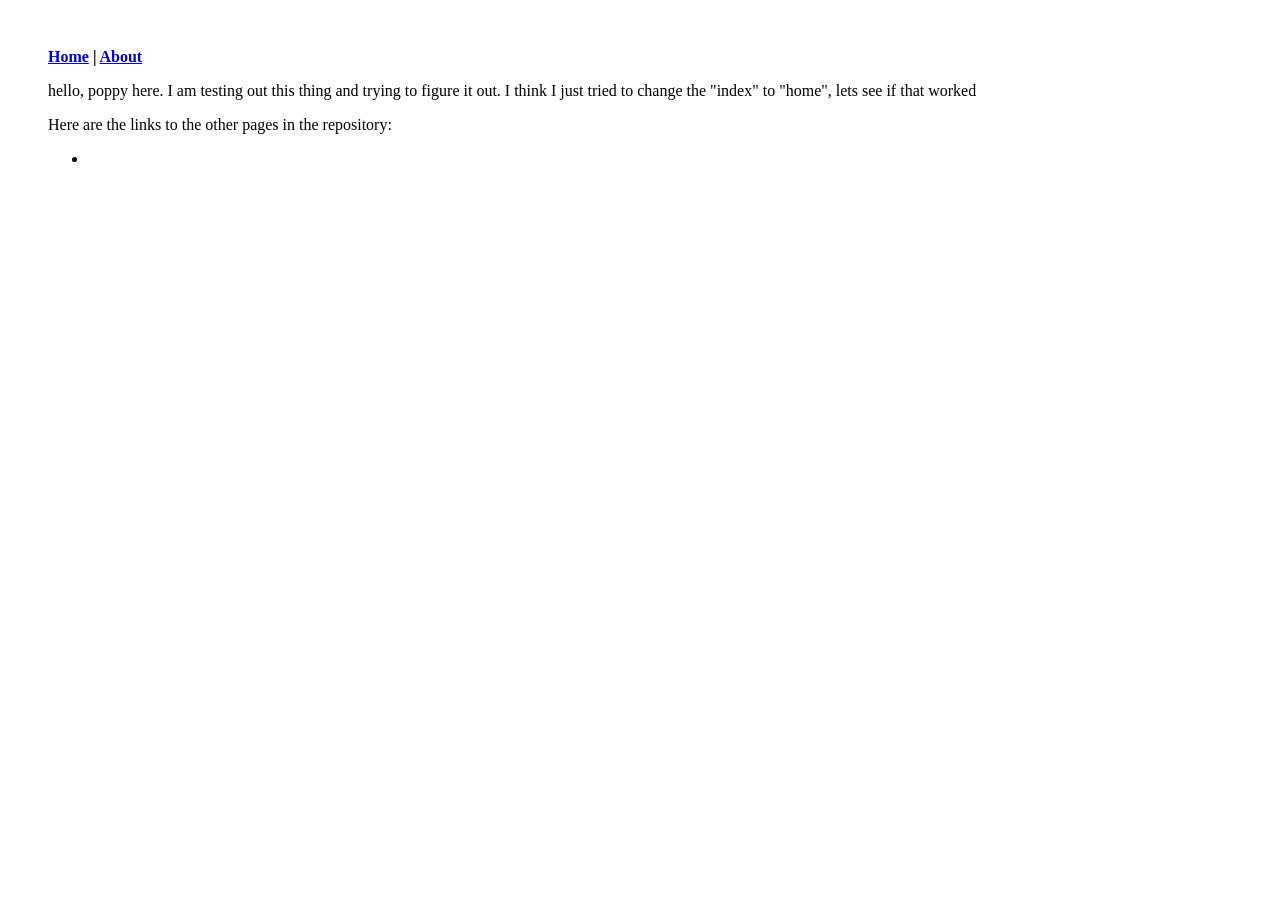
<file: index.html>
<!DOCTYPE html>
<?xml-stylesheet type="text/css" href="html.css"?>
<html xmlns="http://www.w3.org/1999/xhtml">
	<head>
		<title>Home Page</title>
		<link rel="stylesheet" type="text/css" href="html.css" />
	</head>
	<body>
		<p class="navigation"><a href="home.html">Home</a> | <a href="about.html">About</a></p>
		<p>hello, poppy here. I am testing out this thing and trying to figure it out. I think I just tried to change the "index" to "home", lets see if that worked</p>
		<p>Here are the links to the other pages in the repository:</p>
		<ul>
			<li><a href=""></a></li>
		</ul>
	</body>
</html>
</file>
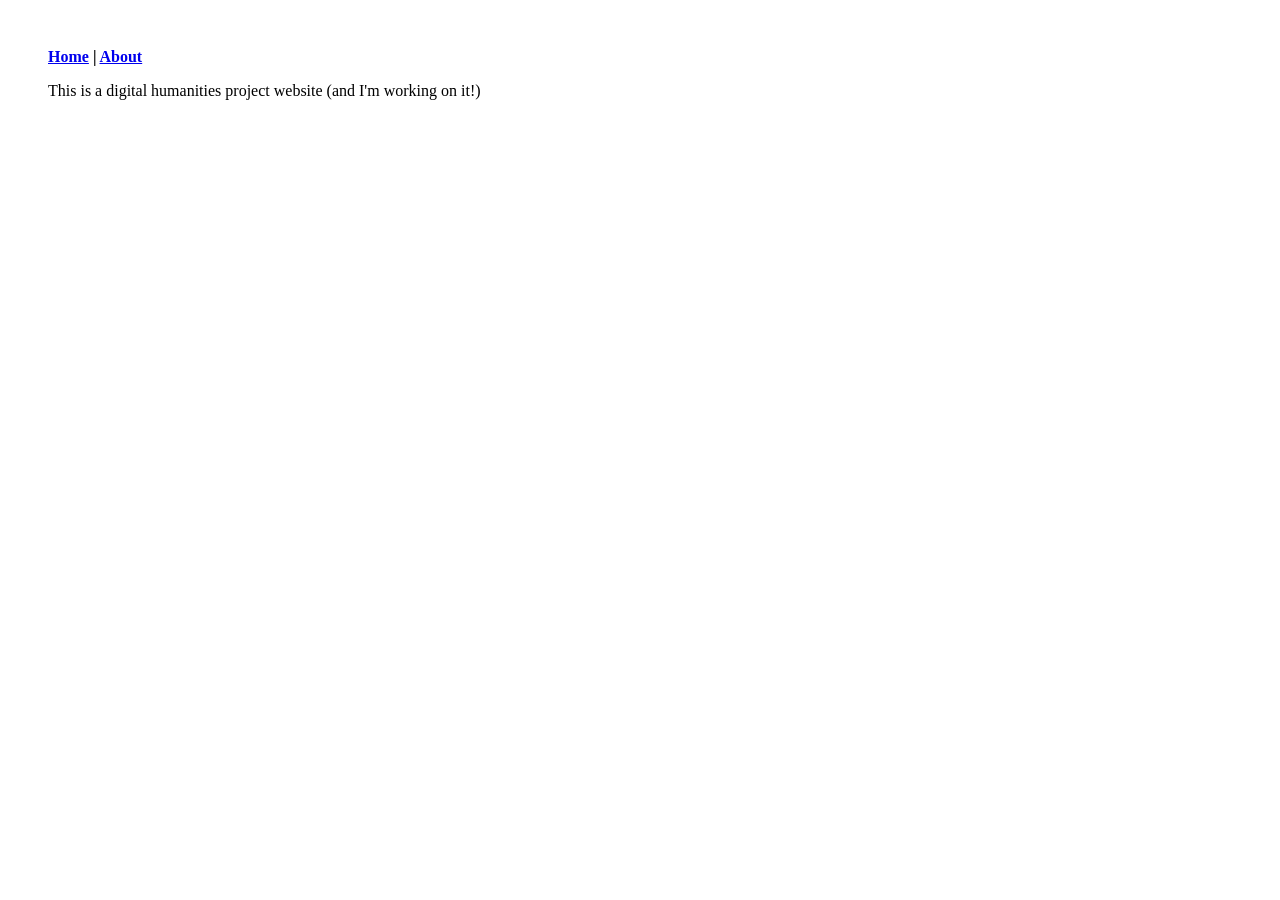
<file: about.html>
<!DOCTYPE html>
<?xml-stylesheet type="text/css" href="html.css"?>
<html xmlns="http://www.w3.org/1999/xhtml">
	<head>
		<title>Test About Page (yes here I am editing the Title)</title>
		<link rel="stylesheet" type="text/css" href="html.css" />
	</head>
	<body>
		<p class="navigation"><a href="home.html">Home</a> | <a href="about.html">About</a></p>
		<p>This is a digital humanities project website (and I'm working on it!)</p>
	</body>
</html>
</file>
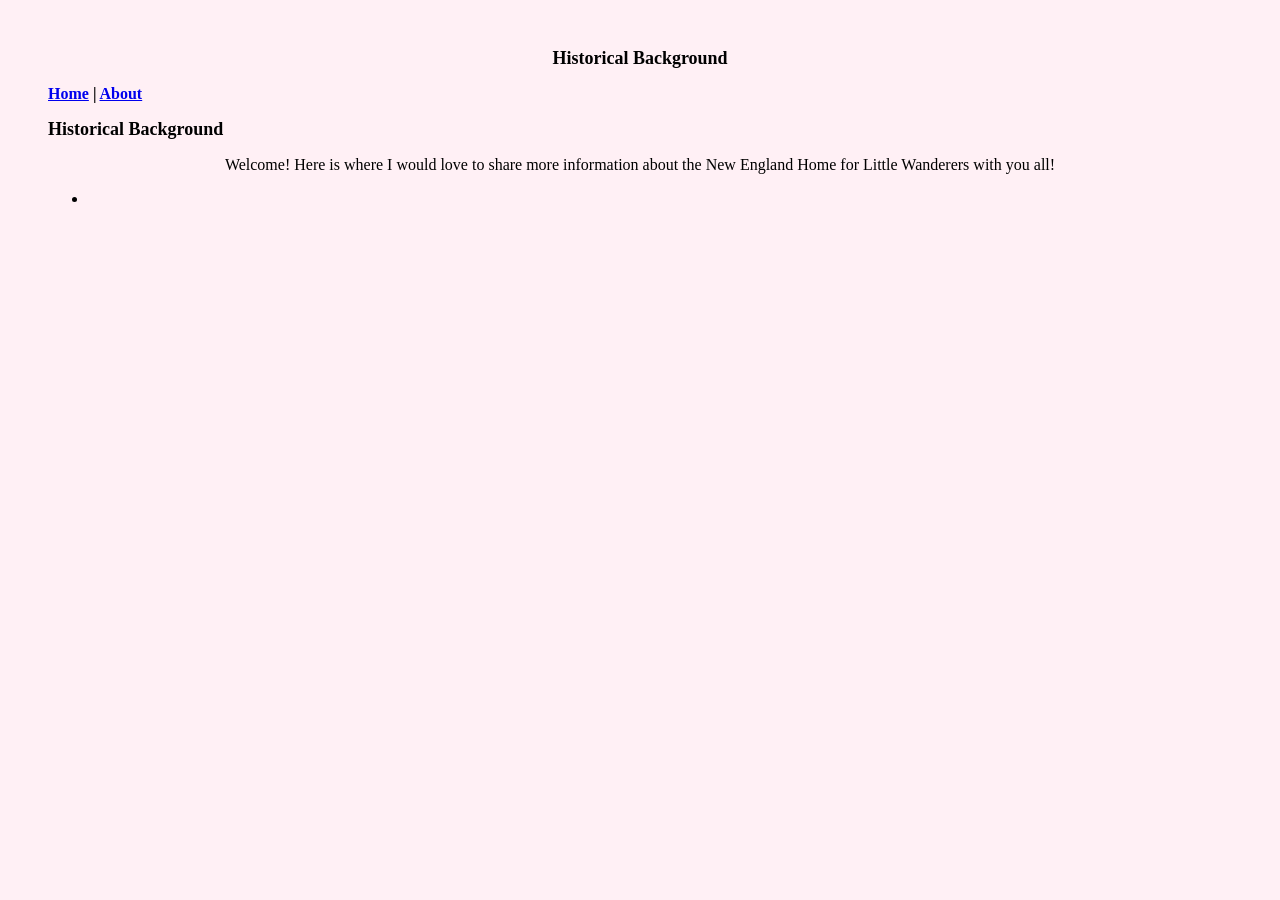
<file: background.html>
<!DOCTYPE html>
<html>
    <head>
        <title>Background Page? I hope this worked</title>
    </head>
    <body></body>
</html>

<!DOCTYPE html>
<?xml-stylesheet type="text/css" href="html.css"?>
<html xmlns="http://www.w3.org/1999/xhtml">
    <head>
        <title>Background Page</title>
        <link rel="stylesheet" type="text/css" href="html.css" />
    </head>
    <body style="background-color:LavenderBlush;"> 
        <h1 style="text-align: center;">Historical Background</h1>
        <p class="navigation"><a href="home.html">Home</a> | <a href="about.html">About</a></p>
        <h1> Historical Background </h1>
        <p style= "text-align: center;">Welcome! Here is where I would love to share more information about the New England Home for Little Wanderers with you all! </p>
         <ul>
            <li><a href=""></a></li>
        </ul>
    </body>
</html>
</file>
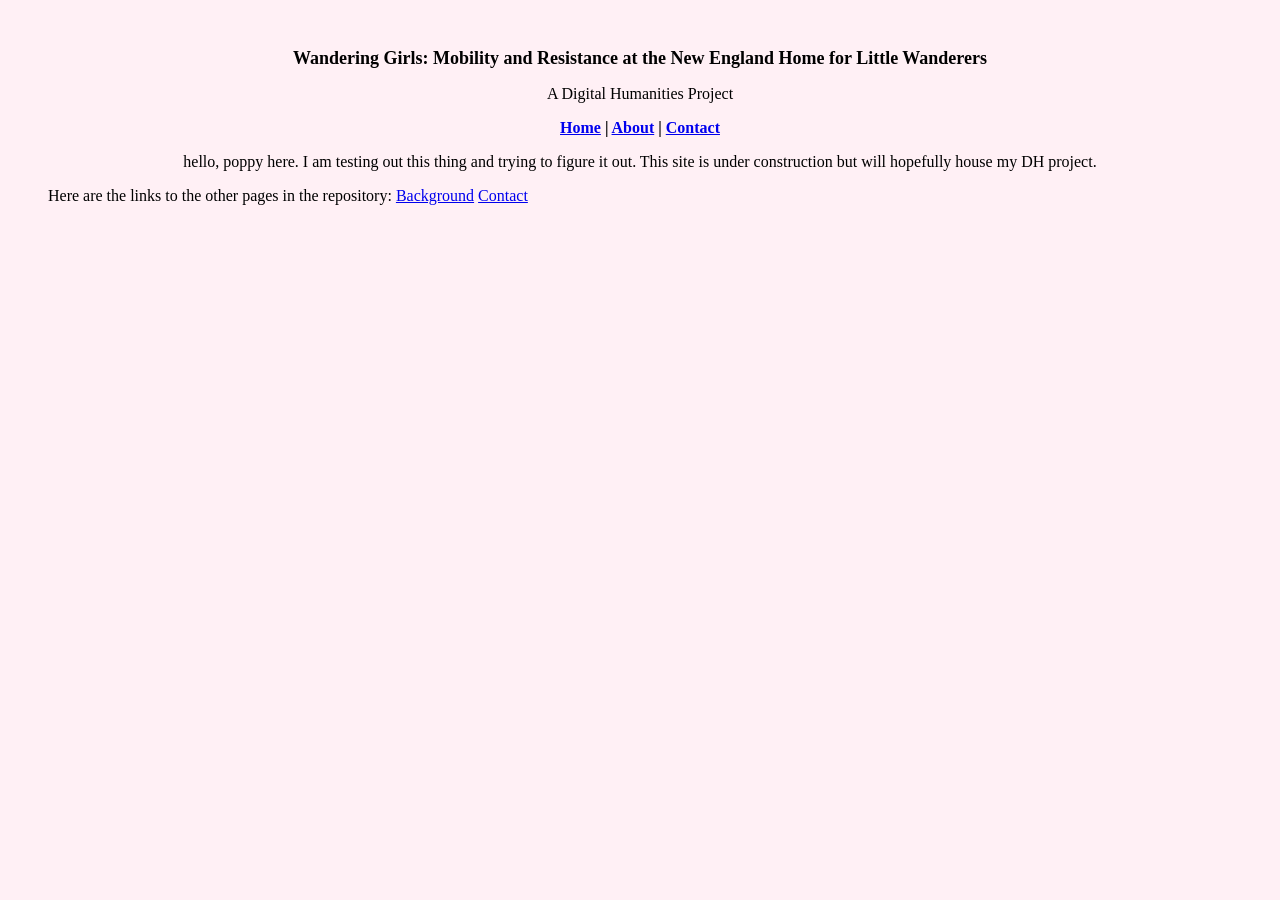
<file: home.html>
<!DOCTYPE html>
<?xml-stylesheet type="text/css" href="html.css"?>
<html xmlns="http://www.w3.org/1999/xhtml">
	<head>
		<title>Home Page</title>
		<link rel="stylesheet" type="text/css" href="html.css" />
	</head>
	<body style="background-color:LavenderBlush;">
		<h1 style="text-align: center;">Wandering Girls: Mobility and Resistance at the New England Home for Little Wanderers</h1>
		<p style="text-align: center;">A Digital Humanities Project</p>
		<p style="text-align: center;" class="navigation"><a href="home.html">Home</a> | <a href="about.html">About</a> | <a href="Contact.html">Contact</a></p>
		<p style="text-align: center;" >hello, poppy here. I am testing out this thing and trying to figure it out. This site is under construction but will hopefully house my DH project.</p>
		<p>Here are the links to the other pages in the repository:
		<a href= "background.html" >Background</a> 
		<a href= "Contact.html" >Contact</a>
	</body>
</html>
</file>
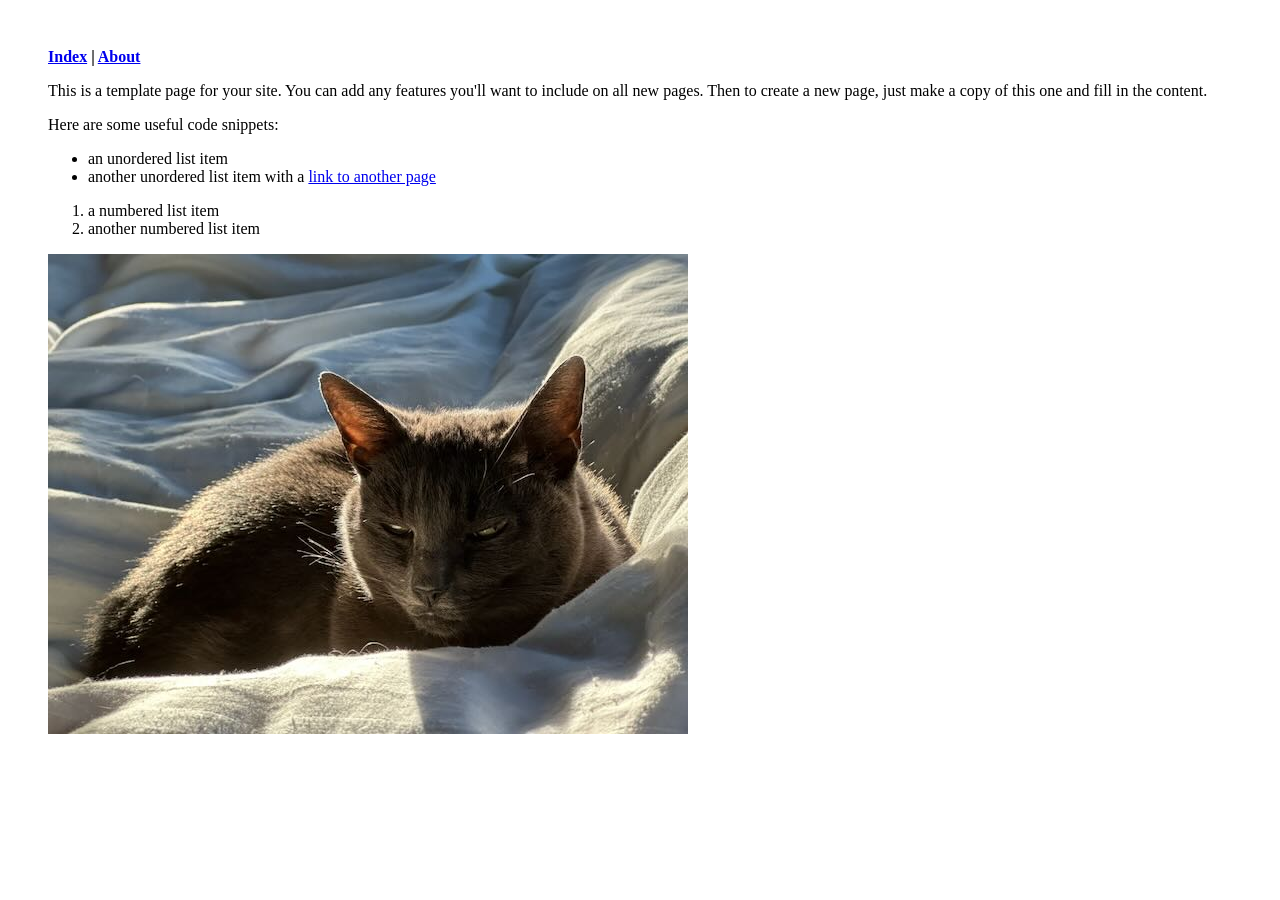
<file: template.html>
<!DOCTYPE html>
<?xml-stylesheet type="text/css" href="html.css"?>
<html xmlns="http://www.w3.org/1999/xhtml">
	<head>
		<title>[fill in page name]</title>
		<link rel="stylesheet" type="text/css" href="html.css" />
	</head>
	<body>
		<p class="navigation"><a href="index.html">Index</a> | <a href="about.html">About</a></p>
		<p>This is a template page for your site. You can add any features you'll want to include on all new pages. Then to create a new page, just make a copy of this one and fill in the content.</p>
		<p>Here are some useful code snippets:</p>
		
		<!-- an unordered list -->
		<ul>
			<li>an unordered list item</li>
			<li>another unordered list item with a <a href="about.html">link to another page</a></li>
		</ul>
		
		<!-- an ordered list -->
		<ol>
			<li>a numbered list item</li>
			<li>another numbered list item</li>
		</ol>
		
		<!-- a block quote -->
		<blockquote></blockquote>
		
		<!-- an image; put your image files in the gfx folder, and fill in the filename. You can use @height (or @width) to control the size. -->
		<img src="gfx/cat.jpg" height="" alt=""/>
		
	</body>
</html>
</file>
<file: html.css>
body {background-color:white; 
		margin:3em;

}

p {display:block;}

h1 {display:block;
	font-weight:bold;
	font-size:large;
	}
	
p.navigation {
	display:block;
	font-weight:bold;
}
</file>
